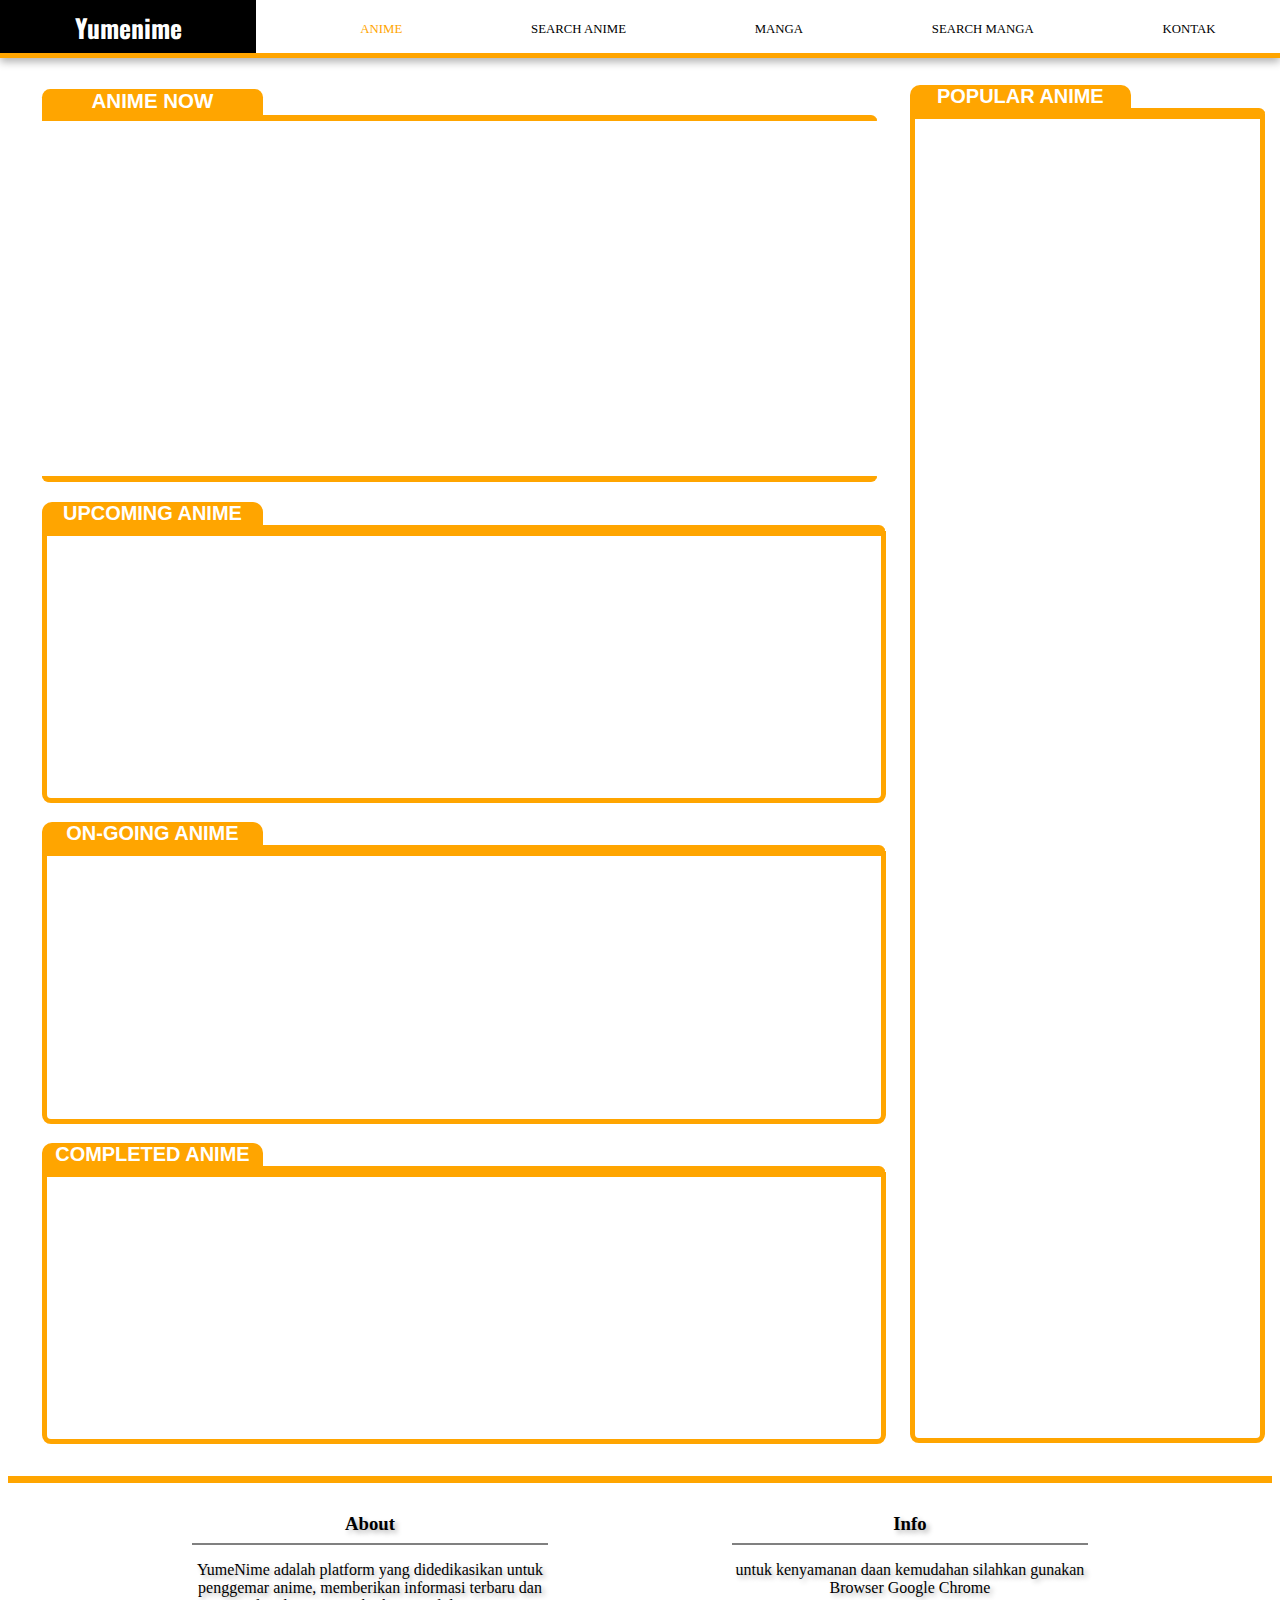
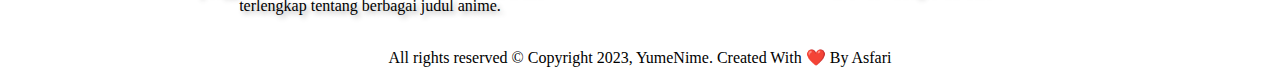
<file: index.html>
<!DOCTYPE html>
<html lang="en">

<head>
    <meta charset="UTF-8">
    <meta name="viewport" content="width=device-width, initial-scale=1.0">
    <title>YumeNime</title>
    <link href="https://fonts.googleapis.com/css2?family=Oswald:wght@700&display=swap" rel="stylesheet">
    <link rel="stylesheet" href="css/style.css">
</head>

<body>
    <!-- page untuk menu anime -->
        <header class="h">
            <div class="judul">
                <h1>Yumenime</h1>
            </div>
            <nav class="navy">
                <ul>
                    <li style="color: orange;"><a href="#">ANIME</a></li>
                    <li><a href="html/search.html">SEARCH ANIME</a></li>
                    <li><a href="html/manga.html">MANGA</a></li>
                    <li><a href="html/seek.html">SEARCH MANGA</a></li>
                    <li><a href="https://www.facebook.com/aswari.aswari.54540">KONTAK</a></li>
                </ul>
            </nav>
        </header>
        <main>
            <div>
                <section>
                    <h1>ANIME NOW</h1>
                    <hr>
                    <div class="slide">
                        <!-- tampilan yang ada didalam sini berasal dari api   -->
                    </div>
                    <hr class="b">
                </section>
                <article>
                    <h2>UPCOMING ANIME</h2>
                    <hr class="a">
                    <div class="up">
                        <!-- tampilan yang ada didalam sini berasal dari api   -->
                    </div>
                    <h2>ON-GOING ANIME</h2>
                    <hr class="a">
                    <div class="cur">
                        <!-- tampilan yang ada didalam sini berasal dari api   -->
                    </div>
                    <h2>COMPLETED ANIME</h2>
                    <hr class="a">
                    <div class="finish">
                        <!-- tampilan yang ada didalam sini berasal dari api   -->
                    </div>
                </article>
            </div>
            <aside>
                <div class="pop">
                    <h2>POPULAR ANIME</h2>
                    <hr>
                    <div id="pop">
                        <!-- tampilan yang ada didalam sini berasal dari api   -->
                    </div>
                </div>
            </aside>
        </main>

        <footer>
            <div class="foot">
                <div>
                    <h3>About</h3>
                    <hr>
                    <p>YumeNime adalah platform yang didedikasikan untuk penggemar anime, memberikan informasi terbaru
                        dan
                        terlengkap tentang berbagai judul anime.</p>
                </div>
                <div>
                    <h3>Info</h3>
                    <hr>
                    <p>untuk kenyamanan daan kemudahan silahkan gunakan Browser Google Chrome</p>
                </div>
            </div>
            <div class="copy">All rights reserved © Copyright 2023, YumeNime. Created With &#x2764;&#xFE0F; By Asfari
            </div>
        </footer>




    <script src="js/script.js"></script>
</body>

</html>
</file>
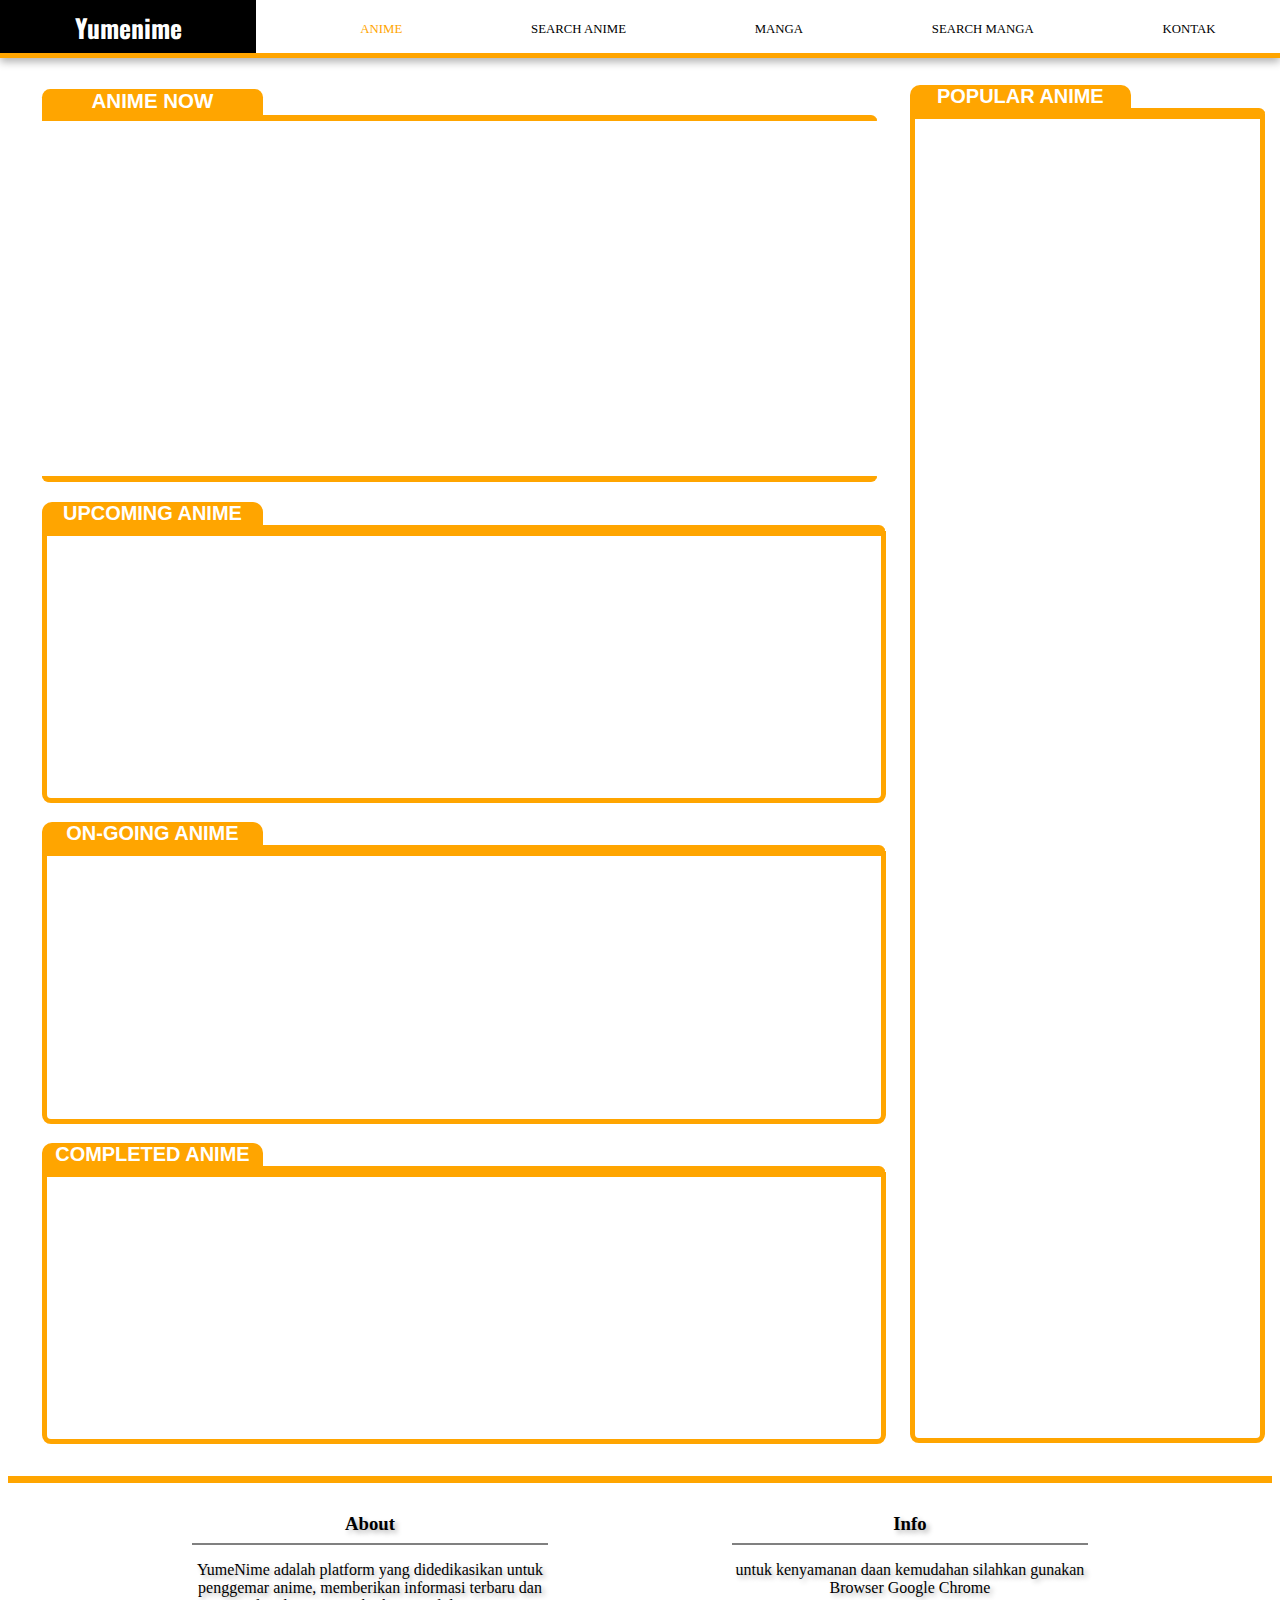
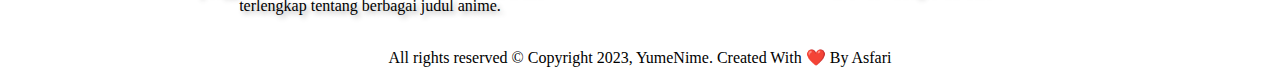
<file: html/index.html>
<!DOCTYPE html>
<html lang="en">

<head>
    <meta charset="UTF-8">
    <meta name="viewport" content="width=device-width, initial-scale=1.0">
    <title>YumeNime</title>
    <link href="https://fonts.googleapis.com/css2?family=Oswald:wght@700&display=swap" rel="stylesheet">
    <link rel="stylesheet" href="../css/style.css">
</head>

<body>
    <!-- page untuk menu anime -->
        <header class="h">
            <div class="judul">
                <h1>Yumenime</h1>
            </div>
            <nav class="navy">
                <ul>
                    <li style="color: orange;"><a href="#">ANIME</a></li>
                    <li><a href="search.html">SEARCH ANIME</a></li>
                    <li><a href="manga.html">MANGA</a></li>
                    <li><a href="seek.html">SEARCH MANGA</a></li>
                    <li><a href="https://www.facebook.com/aswari.aswari.54540">KONTAK</a></li>
                </ul>
            </nav>
        </header>
        <main>
            <div>
                <section>
                    <h1>ANIME NOW</h1>
                    <hr>
                    <div class="slide">
                        <!-- tampilan yang ada didalam sini berasal dari api   -->
                    </div>
                    <hr class="b">
                </section>
                <article>
                    <h2>UPCOMING ANIME</h2>
                    <hr class="a">
                    <div class="up">
                        <!-- tampilan yang ada didalam sini berasal dari api   -->
                    </div>
                    <h2>ON-GOING ANIME</h2>
                    <hr class="a">
                    <div class="cur">
                        <!-- tampilan yang ada didalam sini berasal dari api   -->
                    </div>
                    <h2>COMPLETED ANIME</h2>
                    <hr class="a">
                    <div class="finish">
                        <!-- tampilan yang ada didalam sini berasal dari api   -->
                    </div>
                </article>
            </div>
            <aside>
                <div class="pop">
                    <h2>POPULAR ANIME</h2>
                    <hr>
                    <div id="pop">
                        <!-- tampilan yang ada didalam sini berasal dari api   -->
                    </div>
                </div>
            </aside>
        </main>

        <footer>
            <div class="foot">
                <div>
                    <h3>About</h3>
                    <hr>
                    <p>YumeNime adalah platform yang didedikasikan untuk penggemar anime, memberikan informasi terbaru
                        dan
                        terlengkap tentang berbagai judul anime.</p>
                </div>
                <div>
                    <h3>Info</h3>
                    <hr>
                    <p>untuk kenyamanan daan kemudahan silahkan gunakan Browser Google Chrome</p>
                </div>
            </div>
            <div class="copy">All rights reserved © Copyright 2023, YumeNime. Created With &#x2764;&#xFE0F; By Asfari
            </div>
        </footer>




    <script src="../js/script.js"></script>
</body>

</html>
</file>
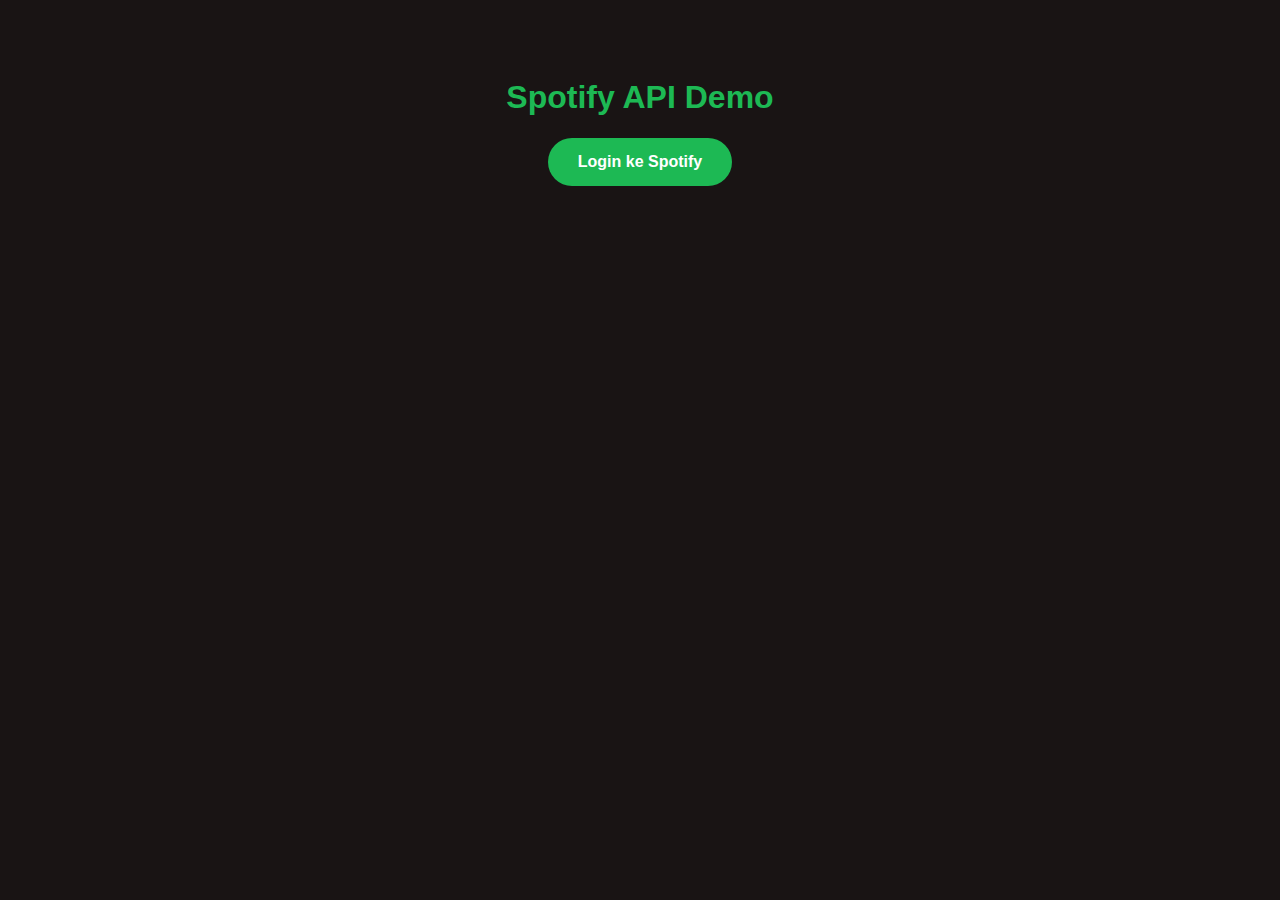
<file: html/coba.html>
<!DOCTYPE html>
<html lang="id">
<head>
  <meta charset="UTF-8">
  <title>Belajar Spotify API</title>
  <style>
    body {
      font-family: Arial, sans-serif;
      background: #191414;
      color: white;
      text-align: center;
      padding: 50px;
    }

    h1 {
      color: #1DB954;
    }

    #login {
      display: none;
      background-color: #1DB954;
      color: white;
      padding: 15px 30px;
      text-decoration: none;
      border-radius: 30px;
      font-weight: bold;
      font-size: 16px;
    }

    #hasil {
      margin-top: 30px;
      font-size: 20px;
    }
  </style>
</head>
<body>
  <h1>Spotify API Demo</h1>
  <a id="login" href="#">Login ke Spotify</a>

  <div id="hasil"></div>

  <script>
    const client_id = '9faf64fac8984b369b4566bee828e832'; // Ganti dengan Client ID Spotify kamu
    const redirect_uri = 'http://127.0.0.1:5501/';

    const hash = window.location.hash;
    const token = new URLSearchParams(hash.substring(1)).get('access_token');

    const loginLink = document.getElementById('login');
    const hasilDiv = document.getElementById('hasil');

    if (!token) {
      const authUrl = `https://accounts.spotify.com/authorize?client_id=${client_id}&response_type=token&redirect_uri=${encodeURIComponent(redirect_uri)}&scope=user-read-private user-read-email&show_dialog=true`;
      loginLink.href = authUrl;
      loginLink.style.display = 'inline-block';
    } else {
      fetch("https://api.spotify.com/v1/me", {
        headers: {
          "Authorization": `Bearer ${token}`
        }
      })
      .then(res => res.json())
      .then(data => {
        hasilDiv.innerHTML = `
          <p>Halo, <strong>${data.display_name}</strong>!</p>
          <p>Email: ${data.email}</p>
          <p>Negara: ${data.country}</p>
        `;
      })
      .catch(err => {
        hasilDiv.textContent = "Gagal mengambil data: " + err;
      });
    }
  </script>
</body>
</html>
</file>
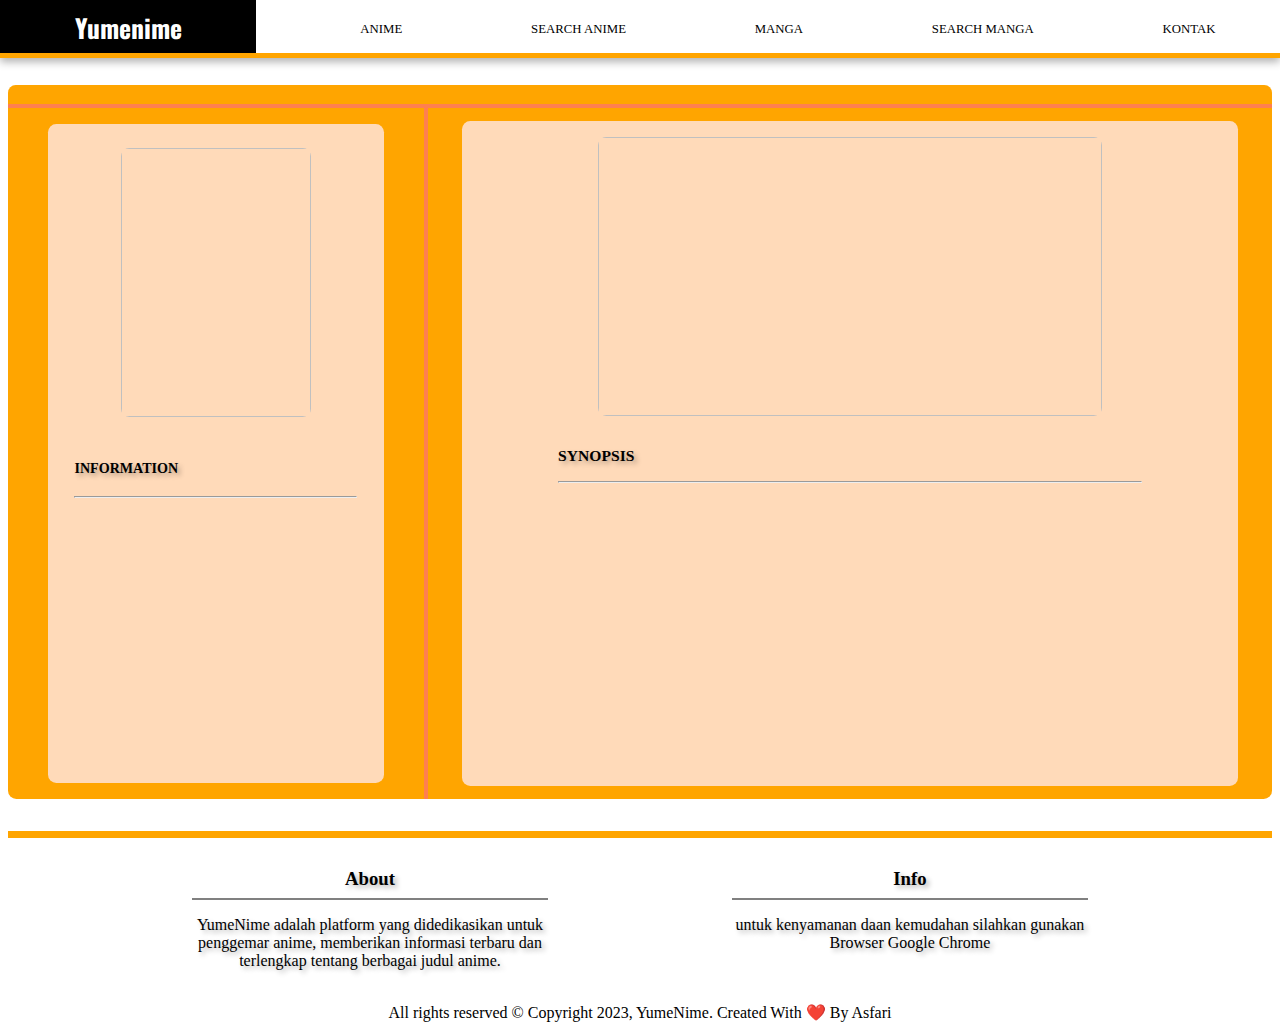
<file: html/expose.html>
<!DOCTYPE html>
<html lang="en">

<head>
    <meta charset="UTF-8">
    <meta name="viewport" content="width=device-width, initial-scale=1.0">
    <title>YumeNime</title>
    <link href="https://fonts.googleapis.com/css2?family=Oswald:wght@700&display=swap" rel="stylesheet">
    <link rel="stylesheet" href="../css/style.css">
</head>

<body>
       <!-- page untuk menampilkan informasi manga   -->
    <header class="h">
        <div class="judul">
            <h1>Yumenime</h1>
        </div>
        <nav class="navy">
            <ul>
                <li><a href="index.html">ANIME</a></li>
                <li><a href="search.html">SEARCH ANIME</a></li>
                <li><a href="manga.html">MANGA</a></li>
                <li><a href="seek.html">SEARCH MANGA</a></li>
                <li><a href="https://www.facebook.com/aswari.aswari.54540">KONTAK</a></li>
            </ul>
        </nav>
    </header>
    <main class="show">
        <section class="jdl">
            <h2>   <!-- tampilan yang ada didalam sini berasal dari api   --></h2>
        </section>
        <article>
            <aside>
                <figure>
                    <img id="image">   <!-- tampilan yang ada didalam sini berasal dari api   -->
                    <figcaption id="inf">
                        <h4>INFORMATION</h4>
                        <hr>
                           <!-- tampilan yang ada didalam sini berasal dari api   -->
                    </figcaption>
                </figure>

            </aside>
            <div class="mid">
                <div class="cont">
                    <div class="cov">
                    <img id="cov"> 
                       <!-- tampilan yang ada didalam sini berasal dari api   -->
                    </div>
                    <div class="syn" id="syn">
                        <h3>SYNOPSIS</h3>
                        <hr>
                           <!-- tampilan yang ada didalam sini berasal dari api   -->
                    </div>
                </div>
            </div>
        </article>
    </main>
    <footer>
        <div class="foot">
            <div>
                <h3>About</h3>
                <hr>
                <p>YumeNime adalah platform yang didedikasikan untuk penggemar anime, memberikan informasi terbaru
                    dan terlengkap tentang berbagai judul anime.</p>
            </div>
            <div>
                <h3>Info</h3>
                <hr>
                <p>untuk kenyamanan daan kemudahan silahkan gunakan Browser Google Chrome</p>
            </div>
        </div>
        <div class="copy">All rights reserved © Copyright 2023, YumeNime. Created With &#x2764;&#xFE0F; By Asfari
        </div>
    </footer>
    </div>

    <script src="../js/skrip.js"></script>
</body>

</html>
</file>
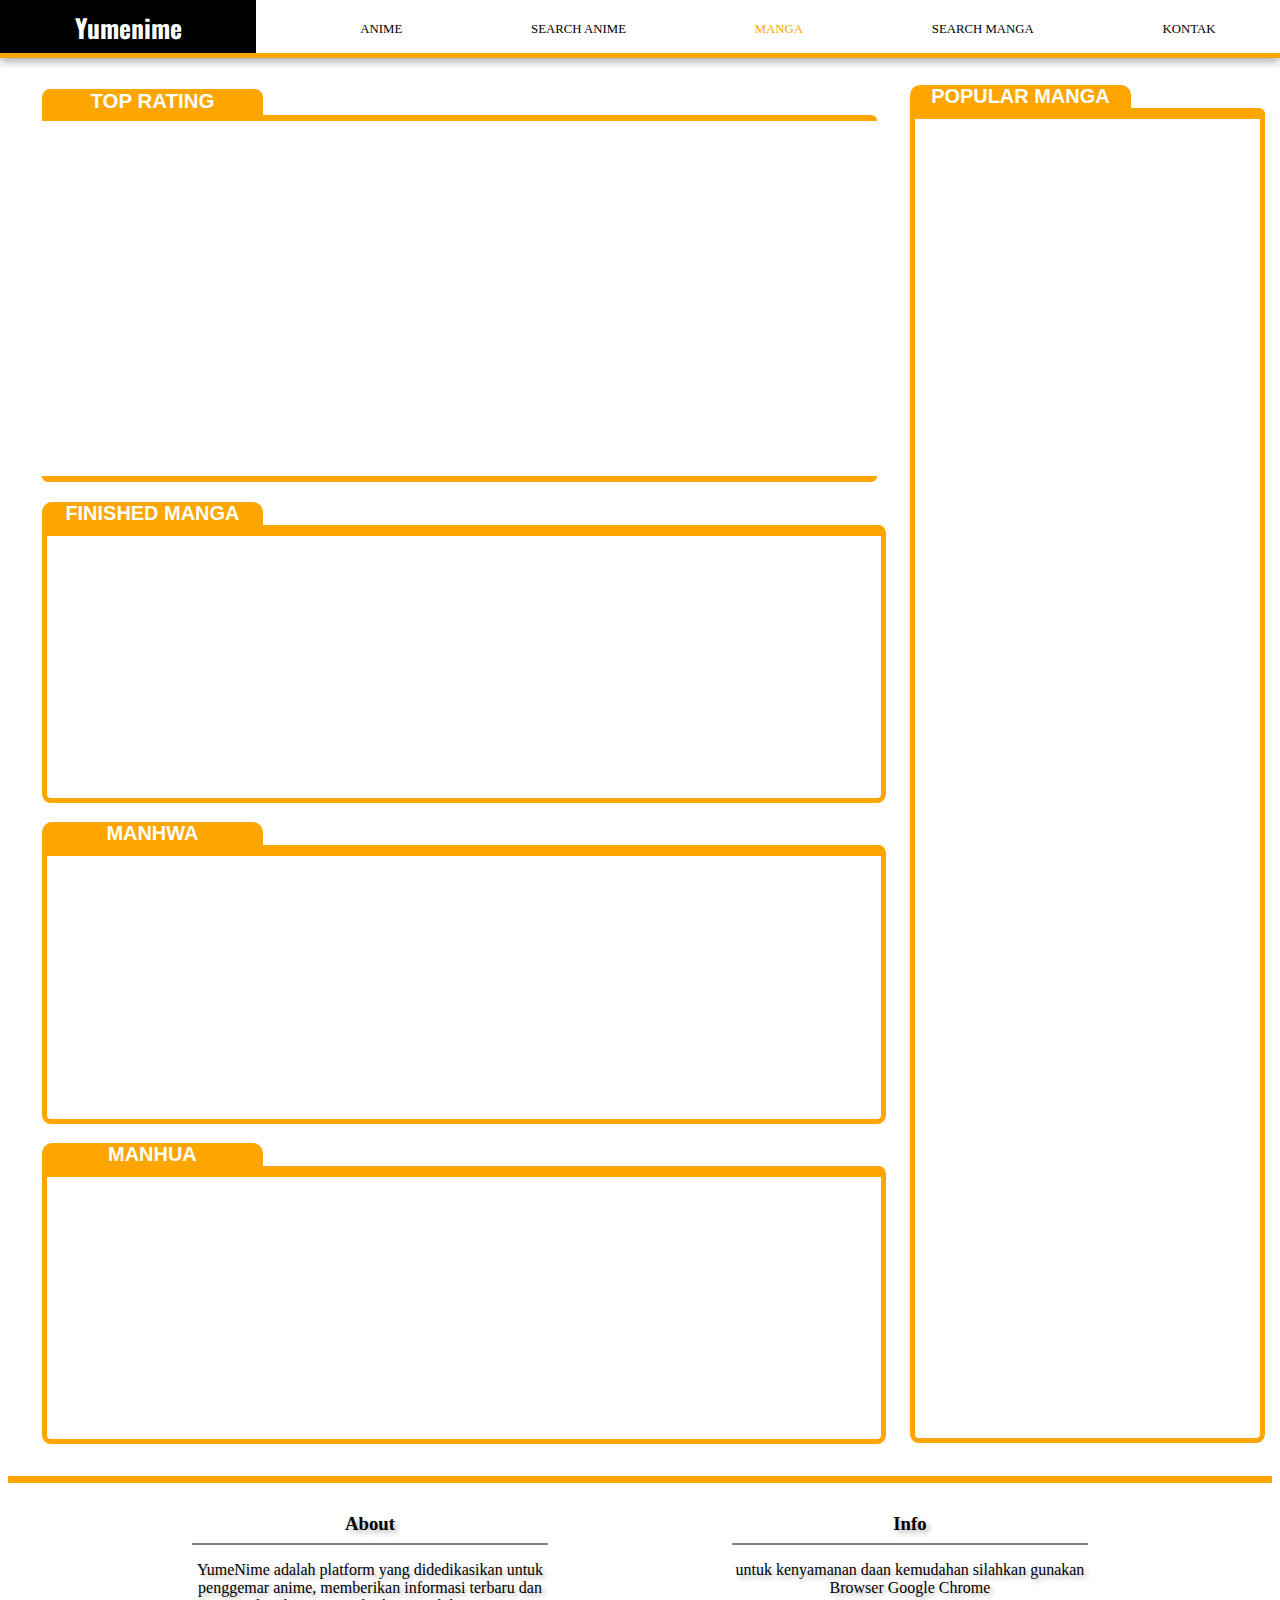
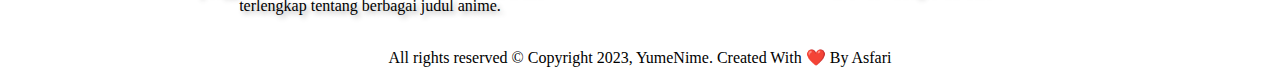
<file: html/manga.html>
<!DOCTYPE html>
<html lang="en">

<head>
    <meta charset="UTF-8">
    <meta name="viewport" content="width=device-width, initial-scale=1.0">
    <title>YumeNime</title>
    <link href="https://fonts.googleapis.com/css2?family=Oswald:wght@700&display=swap" rel="stylesheet">
    <link rel="stylesheet" href="../css/style.css">
</head>

<body>
    <!-- page untuk menu manga -->
    <header class="h">
        <div class="judul">
            <h1>Yumenime</h1>
        </div>
        <nav class="navy">
            <ul>
                <li ><a href="index.html">ANIME</a></li>
                <li><a href="search.html">SEARCH ANIME</a></li>
                <li style="color: orange;"><a href="manga.html">MANGA</a></li>
                <li><a href="seek.html">SEARCH MANGA</a></li>
                <li><a href="https://www.facebook.com/aswari.aswari.54540">KONTAK</a></li>
            </ul>
        </nav>
    </header>
    <main>
        <div>
            <section>
                <h1>TOP RATING</h1>
                <hr>
                <div class="avr">
                       <!-- tampilan yang ada didalam sini berasal dari api   -->
                </div>
                <hr class="b">
            </section>
            <article>
                <h2>FINISHED MANGA</h2>
                <hr class="a">
                <div class="fis">
                       <!-- tampilan yang ada didalam sini berasal dari api   -->
                </div>
                <h2>MANHWA</h2>
                <hr class="a">
                <div class="manhwa">
                       <!-- tampilan yang ada didalam sini berasal dari api   -->
                </div>
                <h2>MANHUA</h2>
                <hr class="a">
                <div class="manhua">
                       <!-- tampilan yang ada didalam sini berasal dari api   -->
                </div>
            </article>
        </div>
        <aside>
            <div class="pop">
                <h2>POPULAR MANGA</h2>
                <hr>
                <div id="tops">
                       <!-- tampilan yang ada didalam sini berasal dari api   -->
                </div>
            </div>
        </aside>
    </main>

    <footer>
        <div class="foot">
            <div>
                <h3>About</h3>
                <hr>
                <p>YumeNime adalah platform yang didedikasikan untuk penggemar anime, memberikan informasi terbaru dan
                    terlengkap tentang berbagai judul anime.</p>
            </div>
            <div>
                <h3>Info</h3>
                <hr>
                <p>untuk kenyamanan daan kemudahan silahkan gunakan Browser Google Chrome</p>
            </div>
        </div>
        <div class="copy">All rights reserved © Copyright 2023, YumeNime. Created With &#x2764;&#xFE0F; By Asfari</div>
    </footer>

    <script src="../js/skrip.js"></script>
</body>

</html>
</file>
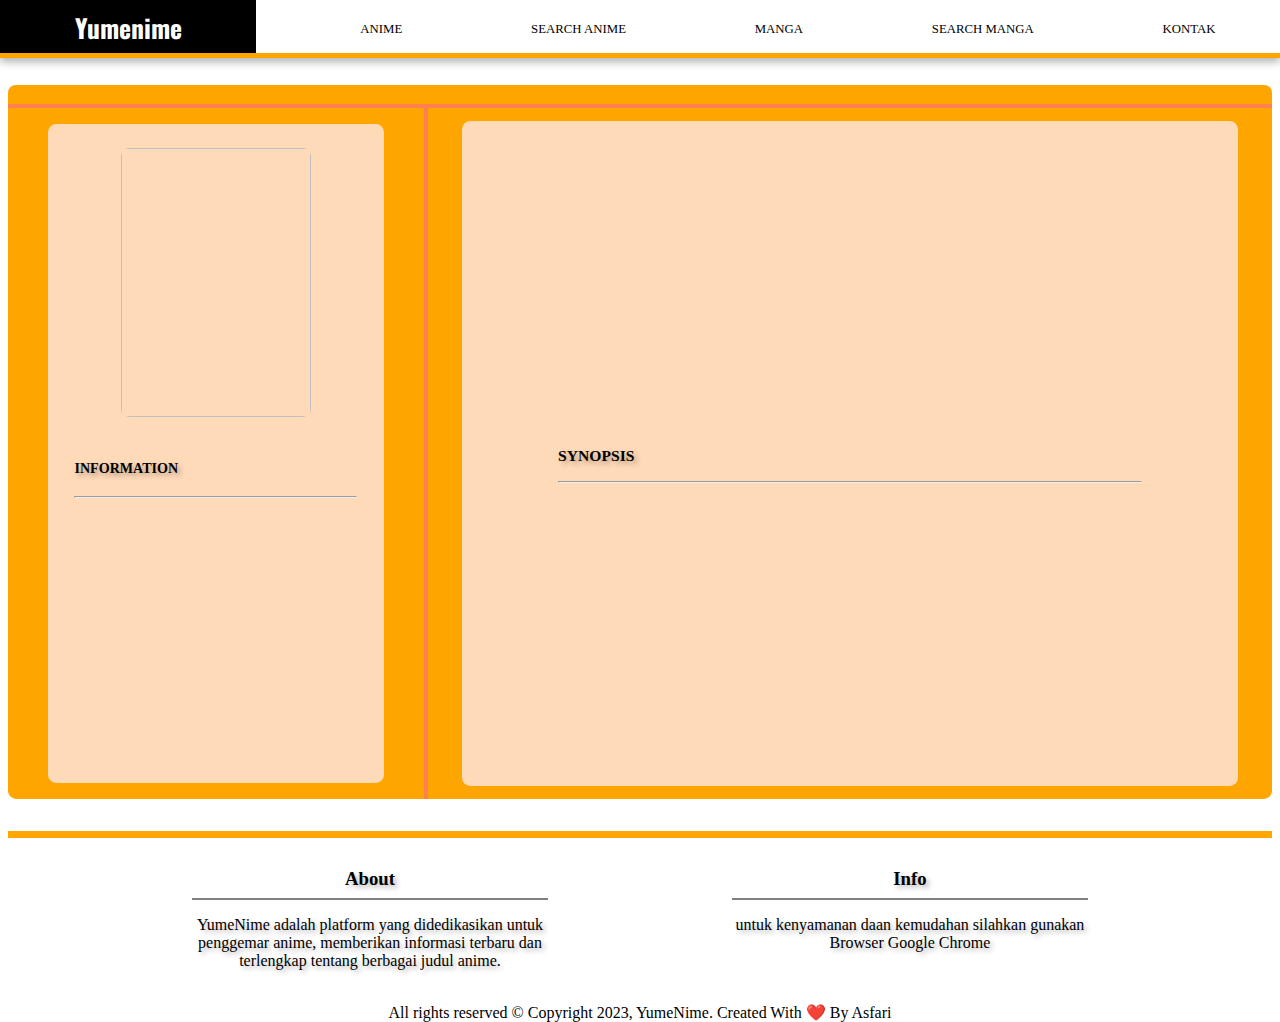
<file: html/show.html>
<!DOCTYPE html>
<html lang="en">

<head>
    <meta charset="UTF-8">
    <meta name="viewport" content="width=device-width, initial-scale=1.0">
    <title>YumeNime</title>
    <link href="https://fonts.googleapis.com/css2?family=Oswald:wght@700&display=swap" rel="stylesheet">
    <link rel="stylesheet" href="../css/style.css">
</head>

<body>
    <!-- page untuk meampilkan informasi anime -->
    <div class="container">
        <header class="h">
            <div class="judul">
                <h1>Yumenime</h1>
            </div>
            <nav class="navy">
                <ul>
                    <li><a href="index.html">ANIME</a></li>
                    <li><a href="search.html">SEARCH ANIME</a></li>
                    <li><a href="manga.html">MANGA</a></li>
                    <li><a href="seek.html">SEARCH MANGA</a></li>
                    <li><a href="https://www.facebook.com/aswari.aswari.54540">KONTAK</a></li>
                </ul>
            </nav>
        </header>
        <main class="show">
            <section class="jdl">
                <h2>   <!-- tampilan yang ada didalam sini berasal dari api   --></h2>
            </section>
            <article>
                <aside>
                    <figure>
                        <img id="image">   <!-- tampilan yang ada didalam sini berasal dari api   -->
                        <figcaption id="inf">
                            <h4>INFORMATION</h4>
                            <hr>
                               <!-- tampilan yang ada didalam sini berasal dari api   -->
                        </figcaption>
                    </figure>

                </aside>
                <div class="mid">
                    <div class="cont">
                        <div class="video"><iframe id="idx" width="100%" height="100%" frameborder="0"
                                allowfullscreen></iframe>
                                   <!-- tampilan yang ada didalam sini berasal dari api   -->
                        </div>
                        <div class="syn" id="syn">
                            <h3>SYNOPSIS</h3>
                               <!-- tampilan yang ada didalam sini berasal dari api   -->
                            <hr>
                        </div>
                    </div>
                </div>
            </article>
        </main>
        <footer>
            <div class="foot">
                <div>
                    <h3>About</h3>
                    <hr>
                    <p>YumeNime adalah platform yang didedikasikan untuk penggemar anime, memberikan informasi terbaru
                        dan terlengkap tentang berbagai judul anime.</p>
                </div>
                <div>
                    <h3>Info</h3>
                    <hr>
                    <p>untuk kenyamanan daan kemudahan silahkan gunakan Browser Google Chrome</p>
                </div>
            </div>
            <div class="copy">All rights reserved © Copyright 2023, YumeNime. Created With &#x2764;&#xFE0F; By Asfari
            </div>
        </footer>
    </div>

    <script src="../js/script.js"></script>
</body>

</html>
</file>
<file: css/style.css>
body {
    font-family: 'Times New Roman', Times, serif;
}

/* tampilan untuk menampilkan page ketika posisi landscape  */
@media (orientation: landscape) {
    header {
        /* tampilan header  */
        display: flex;
        justify-content: space-evenly;
        width: 100%;
        background-color: white;
        border-bottom: 5px solid orange;
        box-shadow: 0 4px 8px rgba(0, 0, 0, 0.3);
        position: fixed;
        z-index: 15;
        top: 0;
        right: 0;

        >.judul {
            display: flex;
            justify-content: center;
            width: 20%;
            background-color: black;

            >h1 {
                /* style untuk judul YumeNime  */
                margin: auto;
                color: white;
                font-family: 'Oswald', sans-serif;
                font-size: 2vw;
            }
        }

        >.navy {
            /*style untuk navbar  */
            width: 80%;
            background-color: white;

            >ul {
                display: flex;
                align-items: center;
                justify-content: space-around;
                list-style-type: none;

                >li {
                    font-size: 1vw;
                    margin-top: 0.5vw;
                    display: inline-block;
                }
            }
        }
    }

    main {
        width: 100%;
        display: flex;
        justify-content: space-evenly;

        >div {
            /* style untuk bagian kiri index.html dan manga.html  */
            width: 66%;

            section {
                width: 100%;
                margin-top: 6.3vw;

                >h1 {
                    /* style untuk judul konten slide  */
                    width: 17.3vw;
                    font-size: 1.6vw;
                    font-family: 'Segoe UI', Tahoma, Geneva, Verdana, sans-serif;
                    text-align: center;
                    border-radius: 0.4em 0.4em 0px 0px;
                    background-color: orange;
                    color: white;
                    margin: 0;
                    border-bottom: 2px solid orange;
                }

                >hr {
                    margin: 0;
                    border: 3px solid orange;
                    width: 99.4%;
                    border-radius: 0px 1.4vw 0px 0px;
                }

                >.b {
                    margin: 0;
                    border: 3px solid orange;
                    width: 99.4%;
                    border-radius: 0px 0px 1.4vw 1.4vw;

                }

                >.avr,
                .slide {
                    /* style untuk menampilkan slide gambar  */
                    width: 100%;
                    height: 27.8vw;
                    position: relative;

                    >a {
                        display: block;
                        width: 100%;
                        height: 100%;
                        position: absolute;
                        top: 0;
                        left: 0;
                        opacity: 0;
                        transition: opacity 1s;

                        >figure {
                            margin: 0;
                            width: 100%;
                            height: 100%;


                            >img {
                                width: 100%;
                                height: 100%;
                            }

                            >figcaption {
                                position: absolute;
                                bottom: 20px;
                                left: 20px;
                                color: white;
                                font-size: 1.6vw;
                                background-color: rgba(0, 0, 0, 0.5);
                                padding: 0.4em;
                                border-radius: 0.2em;
                            }
                        }


                    }

                    >a.active {
                        /* style untuk menampilkan gambar yang selalu berganti dikarenakan class active selalu di hilangkan dan ditambahkan pada js sehingga selalu berganti gambar  */
                        opacity: 1;
                        z-index: 10;
                    }





                }

            }

            >article {
                width: 100%;

                >.cur,
                .up,
                .finish,
                .fis,
                .manhua,
                .manhwa {
                    /* style untuk menampilkan konten  */
                    margin-top: 0;
                    border: 5px solid orange;
                    width: 100%;
                    height: 20.5vw;
                    overflow-x: auto;
                    overflow-y: hidden;
                    white-space: nowrap;
                    border-radius: 0px 0px 0.7vw 0.7vw;

                    >a {
                        >figure {
                            width: 12vw;
                            height: 16.4vw;
                            background-color: lightsalmon;
                            display: inline-flex;
                            flex-direction: column;
                            justify-content: space-evenly;
                            align-items: center;
                            text-align: center;
                            border: 2px solid salmon;
                            border-radius: 0.8vw;
                            padding: 0.4vw;

                            >img {
                                display: block;
                                width: 8.3vw;
                                height: 9vw;
                                border: 2px solid salmon;
                                border-radius: 0.8vw;
                            }

                            >figcaption {
                                overflow: auto;
                                scrollbar-width: none;
                                background-color: peachpuff;
                                border: 2px solid salmon;
                                border-radius: 10px;
                                width: 10.8vw;
                                height: 6vw;
                                font-size: 1vw;
                                word-wrap: break-word;
                                overflow-wrap: break-word;
                                white-space: normal;
                                text-align: center;
                            }

                        }

                        >figure:hover {
                            box-shadow: 0px 0px 0.8vw 0.4vw orange;
                        }
                    }

                }
            }



        }

        >aside {
            /* style untuk tampilan kanan index.html dan manga.html  */
            width: 26%;

            >.pop,
            .tops {
                margin-top: 6vw;
                height: 103.1vw;
                width: 27vw;

                >hr {
                    margin: 0;
                    border: 3px solid orange;
                    width: 27.3vw;
                    border-top-right-radius: 1.4vw;
                }

                >div {
                    margin-top: 0;
                    border: 5px solid orange;
                    width: 100%;
                    height: 100%;
                    overflow-x: hidden;
                    overflow-y: auto;
                    border-radius: 0px 0px 0.7vw 0.7vw;

                    >a {
                        >figure {
                            width: 15.5vw;
                            height: 16.8vw;
                            background-color: lightsalmon;
                            display: flex;
                            margin: 1.4vw 4.8vw;
                            padding: 0.5vw;
                            flex-direction: column;
                            justify-content: space-between;
                            align-items: center;
                            text-align: center;
                            border: 2px solid salmon;
                            border-radius: 1vw;


                            >img {
                                display: block;
                                width: 10vw;
                                height: 10vw;
                                border: 2px solid salmon;
                                border-radius: 0.5vw;
                            }

                            >figcaption {
                                overflow: auto;
                                background-color: peachpuff;
                                border: 2px solid salmon;
                                border-radius: 0.7vw;
                                width: 12.9vw;
                                height: 6vw;
                                word-wrap: break-word;
                                overflow-wrap: break-word;
                                white-space: normal;
                                text-align: center;
                                font-size: 1vw;
                            }
                        }

                        >figure:hover {
                            box-shadow: 0px 0px 0.8vw 0.3vw orange;
                        }

                    }


                }

            }
        }

    }

    h2 {
        /* style untuk judul konten  */
        margin: 1.5vw 0px 0px;
        display: block;
        width: 17.3vw;
        font-size: 1.56vw;
        font-family: 'Segoe UI', Tahoma, Geneva, Verdana, sans-serif;
        text-align: center;
        border-radius: 10px 10px 0px 0px;
        background-color: orange;
        color: white;
    }

    .a {
        margin: 0;
        border: 3px solid orange;
        width: 100.4%;
        border-top-right-radius: 1.4vw;
    }

    a {
        /* menghilangkan css default dari tag a  */
        text-decoration: none;
        color: inherit;
    }

    a:hover {
        color: coral;
    }

    footer {
        /* style untuk footer  */
        margin-top: 2.5vw;
        width: 100%;
        height: 12.5vw;
        border-top: 7px solid orange;
        background-color: white;
        text-align: center;

        >.foot {
            display: flex;
            justify-content: space-evenly;

            >div {
                text-shadow: 3px 3px 5px rgba(0, 0, 0, 0.3);

                width: 27.8vw;

                >h3 {
                    margin: 30px 0px 0px 0px;
                }

                >hr {
                    border: 1px solid grey;
                }
            }
        }

        >.copy {
            margin-top: 1.3vw;
        }

    }

    .show {
        /* style untuk show.html dan expose.html  */
        display: flex;
        flex-direction: column;

        >.jdl {
            margin-top: 3em;
            display: block;
            font-size: 2vw;
            font-family: 'Segoe UI', Tahoma, Geneva, Verdana, sans-serif;
            text-align: center;
            border-radius: 0.3em 0.3em 0px 0px;
            background-color: orange;
            color: white;
            padding-bottom: o.3em;
            border-bottom: 4px solid coral;
        }

        >article {
            display: flex;

            >aside {
                /* style untuk bagian kiri  */
                width: 33%;
                background-color: orange;
                height: 54vw;
                display: flex;
                justify-content: center;
                border-bottom-left-radius: 0.65vw;

                >figure {
                    border-radius: 0.65vw;
                    width: 100%;
                    display: flex;
                    flex-direction: column;
                    align-items: center;
                    background-color: peachpuff;

                    >img {
                        border-radius: 0.65vw;
                        display: block;
                        margin-top: 1.9vw;
                        width: 14.8vw;
                        height: 21vw;
                    }

                    >figcaption {
                        font-size: 1.1vw;
                        margin-top: 1.9vw;
                        text-shadow: 3px 3px 5px rgba(0, 0, 0, 0.3);
                        width: 22.1vw;
                        display: block;
                    }
                }
            }

            >.mid {
                /* style untuk bagian kanan  */
                border-bottom-right-radius: 0.65vw;
                width: 67%;
                background-color: orange;
                border-left: 4px solid coral;
                height: 54vw;
                display: flex;
                justify-content: center;

                >.cont {
                    margin: 1vw;
                    border-radius: 0.65vw;
                    background-color: peachpuff;
                    width: 92%;
                    display: flex;
                    flex-direction: column;
                    align-items: center;

                    >.video {
                        border-radius: 0.65vw;
                        margin-top: 1.3vw;
                        width: 39.4vw;
                        height: 21.8vw;

                        >iframe {
                            border-radius: 0.65vw;
                        }
                    }

                    >.cov {
                        border-radius: 0.65vw;
                        margin-top: 1.3vw;
                        width: 39.4vw;
                        height: 21.8vw;

                        >img {

                            width: 100%;
                            height: 100%;
                            border-radius: 0.65vw;
                        }
                    }

                    >.syn {
                        margin-top: 1.2vw;
                        width: 45.6vw;
                        height: 26vw;
                        font-size: 1vw;
                        background-color: peachpuff;
                        text-shadow: 3px 3px 5px rgba(0, 0, 0, 0.3);

                        >h3 {
                            font-size: 1.22vw;
                        }
                    }
                }


            }


        }


    }

    .head {
        /* style untuk search.html dan seek.html  */
        width: 100%;
        margin-top: 9vw;
        display: flex;
        flex-direction: column;
        align-items: center;
        position: relative;

        >video {
            width: 50vw;
            height: 28.1vw;
            border-radius: 1.3vw;
        }

        >h4 {
            font-size: 1.3vw;
            text-align: justify;
            color: white;
            background-color: black;
            position: absolute;
            top: 67%;
            right: 25%;
            border: 1px solid orange;
            opacity: 70%;
            border-radius: 0.65vw;
            padding: 0.65vw;
            z-index: 1;
        }

        .search {
            text-align: center;

            >form {
                >input {
                    padding-left: 1.95vw;
                    margin: 1.3vw;
                    border-radius: 3.25vw;
                    width: 26vw;
                    height: 3.25vw;
                    font-size: 1.2vw;
                }
            }

        }
    }

    .src {
        /* style untuk konten yang berhasil di search  */
        margin: 20px auto;
        border: 5px solid orange;
        width: 95%;
        height: auto;
        display: flex;
        flex-wrap: wrap;
        border-radius: 0.65vw;

        >a {
            >figure {
                margin: 1vw 2.6vw;
                width: 13vw;
                height: 23.45vw;
                background-color: lightsalmon;
                display: inline-flex;
                flex-direction: column;
                border: 2px solid orange;
                justify-content: space-evenly;
                /* Menyelaraskan teks secara horizontal */
                align-items: center;
                /* Menyelaraskan teks secara vertikal */
                text-align: center;
                border: 2px solid salmon;
                border-radius: 1.3vw;

                >img {
                    display: block;
                    width: 8.6vw;
                    height: 12.1vw;
                    border: 2px solid salmon;
                    border-radius: 1vw;
                }

                >figcaption {
                    overflow: auto;
                    scrollbar-width: none;
                    background-color: peachpuff;
                    border: 2px solid salmon;
                    border-radius: 0.65vw;
                    font-size: 1vw;
                    width: 10.1vw;
                    height: 6.5vw;
                    word-wrap: break-word;
                    overflow-wrap: break-word;
                    white-space: normal;
                    text-align: center;
                }

            }

            >figure:hover {
                box-shadow: 0px 0px 12px 5px orange;
            }
        }



    }
}

/* tampilan untuk menampilkan page ketika posisi portrait sama saja tetapi ada perubahan aturan sehingga struktur htmlnya lurus dari atas kebawah  */
@media (orientation: portrait) {
    header {
        display: flex;
        justify-content: space-evenly;
        width: 100%;
        background-color: white;
        border-bottom: 5px solid orange;
        box-shadow: 0 4px 8px rgba(0, 0, 0, 0.3);
        position: fixed;
        z-index: 15;
        top: 0;
        right: 0;

        >.judul {
            display: flex;
            justify-content: center;
            width: 20%;
            background-color: black;

            >h1 {
                margin: auto;
                color: white;
                font-family: 'Oswald', sans-serif;
                font-size: 2vw;
            }
        }

        >.navy {
            width: 80%;
            background-color: white;

            >ul {
                display: flex;
                align-items: center;
                justify-content: space-around;
                list-style-type: none;

                >li {
                    font-size: 1.5vw;
                    margin-top: 0.5vw;
                    display: inline-block;
                }
            }
        }
    }

    main {
        width: 100%;
        /* perubahan display  */
        display: block;
        justify-content: space-evenly;

        >div {
            width: 98%;

            section {
                /* merubah ukurannya menjadi 100% sehingga kontennya memenuhi layar  */
                width: 100%;
                margin-top: 15vw;

                >h1 {
                    width: 25.3vw;
                    font-size: 2vw;
                    font-family: 'Segoe UI', Tahoma, Geneva, Verdana, sans-serif;
                    text-align: center;
                    border-radius: 0.4em 0.4em 0px 0px;
                    background-color: orange;
                    color: white;
                    margin: 0;
                    border-bottom: 2px solid orange;
                }

                >hr {
                    margin: 0;
                    border: 3px solid orange;
                    width: 99.4%;
                    border-radius: 0px 1.4vw 0px 0px;
                }

                >.b {
                    margin: 0;
                    border: 3px solid orange;
                    width: 99.4%;
                    border-radius: 0px 0px 1.4vw 1.4vw;

                }

                >.avr,
                .slide {
                    /* merubah ukurannya menjadi 100% sehingga kontennya memenuhi layar  */
                    width: 100%;
                    height: 43vw;
                    position: relative;

                    >a {
                        display: block;
                        width: 100%;
                        height: 100%;
                        position: absolute;
                        top: 0;
                        left: 0;
                        opacity: 0;
                        transition: opacity 1s;

                        >figure {
                            margin: 0;
                            width: 100%;
                            height: 100%;


                            >img {
                                width: 100%;
                                height: 100%;
                            }

                            >figcaption {
                                position: absolute;
                                bottom: 20px;
                                left: 20px;
                                color: white;
                                font-size: 1.6vw;
                                background-color: rgba(0, 0, 0, 0.5);
                                padding: 0.4em;
                                border-radius: 0.2em;
                            }
                        }


                    }

                    >a.active {
                        opacity: 1;
                        z-index: 10;
                    }





                }

            }

            >article {
                /* merubah ukurannya menjadi 100% sehingga kontennya memenuhi layar  */
                width: 100%;

                >.cur,
                .up,
                .finish,
                .fis,
                .manhua,
                .manhwa {
                    margin-top: 0;
                    border: 5px solid orange;
                    width: 100%;
                    height: 20.5vw;
                    overflow-x: auto;
                    overflow-y: hidden;
                    white-space: nowrap;
                    border-radius: 0px 0px 0.7vw 0.7vw;

                    >a {
                        >figure {
                            width: 12vw;
                            height: 16.4vw;
                            background-color: lightsalmon;
                            display: inline-flex;
                            flex-direction: column;
                            justify-content: space-evenly;
                            /* Menyelaraskan teks secara horizontal */
                            align-items: center;
                            /* Menyelaraskan teks secara vertikal */
                            text-align: center;
                            border: 2px solid salmon;
                            border-radius: 0.8vw;
                            padding: 0.4vw;
                            margin: 2vw;

                            >img {
                                display: block;
                                width: 8.3vw;
                                height: 9vw;
                                border: 2px solid salmon;
                                border-radius: 0.8vw;
                            }

                            >figcaption {
                                overflow: auto;
                                scrollbar-width: none;
                                background-color: peachpuff;
                                border: 2px solid salmon;
                                border-radius: 1.3vw;
                                width: 10.8vw;
                                height: 6vw;
                                word-wrap: break-word;
                                font-size: 1vw;
                                overflow-wrap: break-word;
                                white-space: normal;
                                text-align: center;
                            }

                        }

                        >figure:hover {
                            box-shadow: 0px 0px 0.8vw 0.4vw orange;
                        }
                    }

                }
            }



        }

        >aside {
            /* merubah ukurannya menjadi 100% sehingga kontennya memenuhi layar  */
            width: 100%;

            >.pop,
            .tops {
                margin-top: 20px;
                /* merubah layout sehingga bisa ada di paling bawah  */
                width: 98%;
                height: 22vw;
                margin-bottom: 70px;

                >hr {
                    margin: 0;
                    border: 3px solid orange;
                    width: 100.4%;
                    border-top-right-radius: 1.4vw;
                }

                >div {
                    margin-top: 0;
                    border: 5px solid orange;
                    width: 100%;
                    height: 100%;
                    display: flex;
                    overflow-y: auto;
                    overflow-x: auto;
                    /* white-space: nowrap; */
                    border-radius: 0px 0px 0.7vw 0.7vw;

                    >a {
                        >figure {
                            width: 12vw;
                            height: 16.8vw;
                            background-color: lightsalmon;
                            display: flex;
                            margin: 2vw;
                            padding: 0.5vw;
                            flex-direction: column;
                            justify-content: space-evenly;
                            align-items: center;
                            text-align: center;
                            border: 2px solid salmon;
                            border-radius: 1vw;


                            >img {
                                display: block;
                                width: 8vw;
                                height: 9vw;
                                border: 2px solid salmon;
                                border-radius: 0.5vw;
                            }

                            >figcaption {
                                overflow: auto;
                                background-color: peachpuff;
                                border: 2px solid salmon;
                                border-radius: 0.7vw;
                                width: 10.9vw;
                                font-size: 1vw;
                                height: 6vw;
                                word-wrap: break-word;
                                overflow-wrap: break-word;
                                white-space: normal;
                                text-align: center;
                            }
                        }

                        >figure:hover {
                            box-shadow: 0px 0px 0.8vw 0.3vw orange;
                        }

                    }


                }

            }
        }

    }

    h2 {
        margin: 1.5vw 0px 0px;
        display: block;
        width: 25vw;
        font-size: 2vw;
        font-family: 'Segoe UI', Tahoma, Geneva, Verdana, sans-serif;
        text-align: center;
        border-radius: 10px 10px 0px 0px;
        background-color: orange;
        color: white;
        border-bottom: 2px solid orange;
    }

    .a {
        margin: 0;
        border: 3px solid orange;
        width: 100.4%;
        border-top-right-radius: 1.4vw;
    }

    a {
        text-decoration: none;
        color: inherit;
    }

    a:hover {
        color: coral;
    }

    footer {
        margin-top: 2.5vw;
        width: 100%;
        height: 1vw;
        border-top: 7px solid orange;
        background-color: white;
        text-align: center;
        font-size: 1.5vw;

        >.foot {
            display: flex;
            justify-content: space-evenly;

            >div {
                text-shadow: 3px 3px 5px rgba(0, 0, 0, 0.3);
                width: 27.8vw;

                >h3 {
                    margin: 3vw 0px 0px 0px;
                }

                >hr {
                    border: 1px solid grey;
                }
            }
        }

        >.copy {
            margin-top: 1.3vw;
        }

    }

    .show {
        display: flex;
        flex-direction: column;

        >.jdl {
            margin-top: 6em;
            display: block;
            font-size: 2vw;
            font-family: 'Segoe UI', Tahoma, Geneva, Verdana, sans-serif;
            text-align: center;
            border-radius: 0.3em 0.3em 0px 0px;
            background-color: orange;
            color: white;
            padding-bottom: o.3em;
            border-bottom: 4px solid coral;
        }

        >article {
            /* menghapus display flex sehingga strukturnya vertikal  */

            >aside {
                /* merubah ukurannya menjadi 100% sehingga kontennya memenuhi layar  */
                width: 100%;
                background-color: orange;
                height: 54vw;
                display: flex;
                justify-content: center;

                >figure {
                    border-radius: 0.65vw;
                    width: 100%;
                    display: flex;
                    justify-content: space-around;
                    align-items: center;
                    background-color: peachpuff;

                    >img {
                        border-radius: 0.65vw;
                        display: block;
                        margin-top: 1.9vw;
                        width: 23vw;
                        height: 35vw;
                        box-shadow: 0px 0px 4vw 2vw orange;
                    }

                    >figcaption {
                        font-size: 1.7vw;
                        margin-top: 1.9vw;
                        text-shadow: 3px 3px 5px rgba(0, 0, 0, 0.3);
                        width: 22.1vw;
                        display: block;
                    }
                }
            }

            >.mid {
                /* merubah ukurannya menjadi 100% sehingga kontennya memenuhi layar  */
                border-radius: 0px 0px 0.65vw 0.65vw;
                width: 100%;
                background-color: orange;
                height: 79vw;
                display: flex;
                justify-content: center;

                >.cont {
                    margin: 1vw;
                    border-radius: 0.65vw;
                    background-color: peachpuff;
                    width: 92%;
                    display: flex;
                    flex-direction: column;
                    align-items: center;

                    >.video {
                        border-radius: 0.65vw;
                        margin-top: 4vw;
                        width: 49.4vw;
                        height: 31.8vw;

                        >iframe {
                            border-radius: 0.65vw;
                        }
                    }

                    >.cov {
                        border-radius: 0.65vw;
                        margin-top: 4vw;
                        width: 49.4vw;
                        height: 31.8vw;

                        >img {

                            width: 100%;
                            height: 100%;
                            border-radius: 0.65vw;
                        }
                    }

                    >.syn {
                        margin-top: 1.2vw;
                        width: 45.6vw;
                        height: 26vw;
                        font-size: 1.5vw;
                        background-color: peachpuff;
                        text-shadow: 3px 3px 5px rgba(0, 0, 0, 0.3);

                        >h3 {
                            font-size: 2vw;
                        }
                    }
                }


            }


        }


    }

    .head {
        width: 100%;
        margin-top: 15vw;
        display: flex;
        flex-direction: column;
        align-items: center;
        position: relative;

        >video {
            width: 50vw;
            height: 28.1vw;
            border-radius: 1.3vw;
        }

        >h4 {
            font-size: 1.3vw;
            text-align: justify;
            color: white;
            background-color: black;
            position: absolute;
            top: 67%;
            right: 25%;
            border: 1px solid orange;
            opacity: 70%;
            border-radius: 0.65vw;
            padding: 0.65vw;
            z-index: 1;
        }

        .search {
            text-align: center;

            >form {
                >input {
                    padding-left: 1.95vw;
                    margin: 1.3vw;
                    border-radius: 3.25vw;
                    width: 26vw;
                    height: 3.25vw;
                    font-size: 1.2vw;
                }
            }

        }
    }

    .src {
        margin: 20px auto;
        border: 5px solid orange;
        width: 95%;
        height: auto;
        display: flex;
        flex-wrap: wrap;
        border-radius: 0.65vw;

        >a {
            >figure {
                margin: 1vw 2.6vw;
                width: 13vw;
                height: 23.45vw;
                background-color: lightsalmon;
                display: inline-flex;
                flex-direction: column;
                border: 2px solid orange;
                justify-content: space-evenly;
                align-items: center;
                text-align: center;
                border: 2px solid salmon;
                border-radius: 1.3vw;

                >img {
                    display: block;
                    width: 8.6vw;
                    height: 12.1vw;
                    border: 2px solid salmon;
                    border-radius: 1vw;
                }

                >figcaption {
                    overflow: auto;
                    scrollbar-width: none;
                    background-color: peachpuff;
                    border: 2px solid salmon;
                    border-radius: 0.65vw;
                    font-size: 1vw;
                    width: 10.1vw;
                    height: 6.5vw;
                    word-wrap: break-word;
                    overflow-wrap: break-word;
                    white-space: normal;
                    text-align: center;
                }

            }

            >figure:hover {
                box-shadow: 0px 0px 12px 5px orange;
            }
        }

    }
}
</file>
